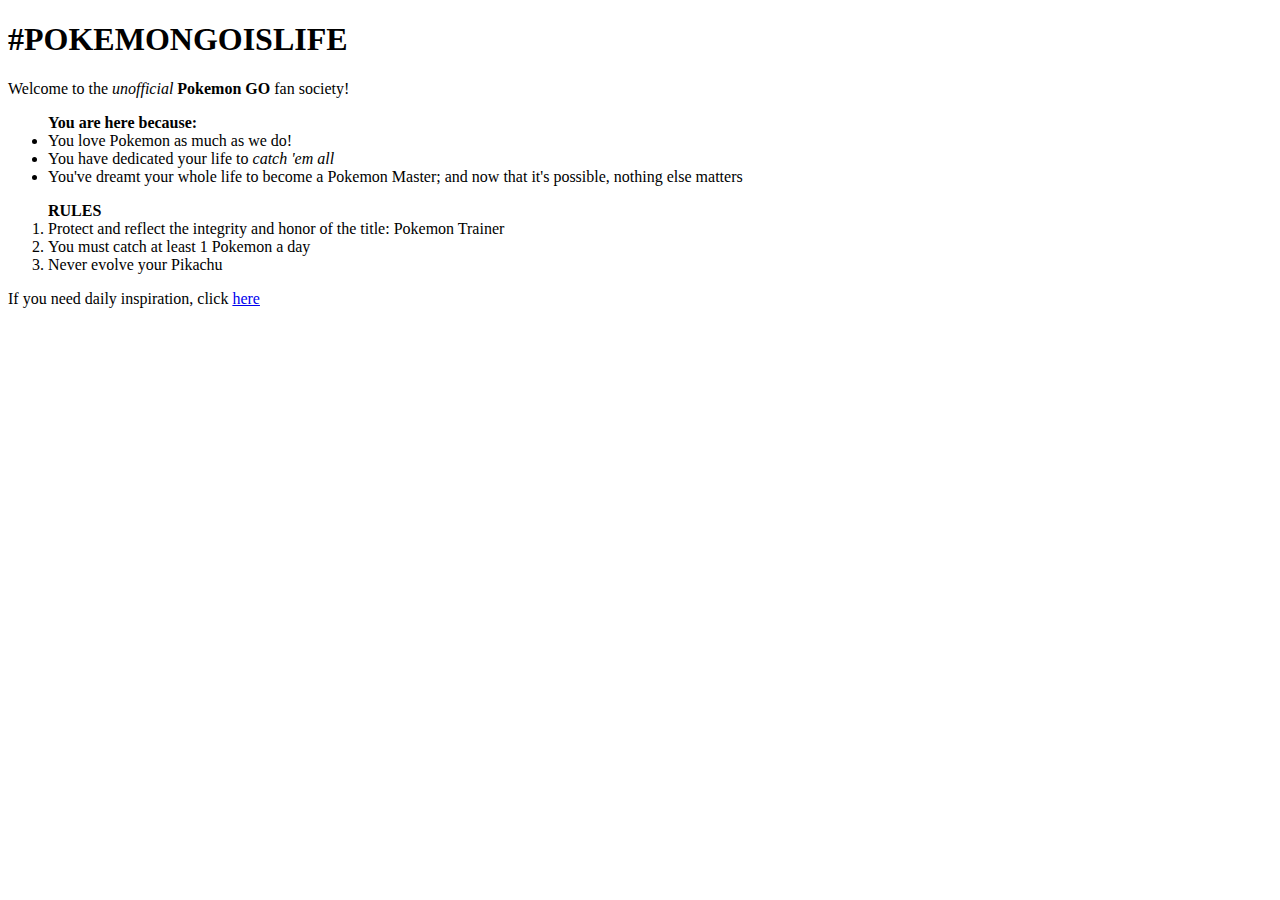
<file: html/web_basics/index.html>
<!DOCTYPE html>
<html>
<head>
	<title></title>
</head>
<body>
	<h1>#POKEMONGOISLIFE</h1>
	<p>
		Welcome to the <em>unofficial</em> <strong>Pokemon GO</strong> fan society!
	</p>
	<ul>
		<strong>You are here because:</strong>
		<li>You love Pokemon as much as we do!</li>
		<li>You have dedicated your life to <em>catch 'em all</em></li>
		<li>You've dreamt your whole life to become a Pokemon Master; and now that it's possible, nothing else matters</li>
	</ul>
	<ol>
		<strong>RULES</strong>
		<li>Protect and reflect the integrity and honor of the title: Pokemon Trainer</li>
		<li>You must catch at least 1 Pokemon a day</li>
		<li>Never evolve your Pikachu</li>
	</ol>
	<footer>
		<p>If you need daily inspiration, click <a href="https://www.pokemon.com/us/">here</a></p>
	</footer>
</body>
</html>
</file>
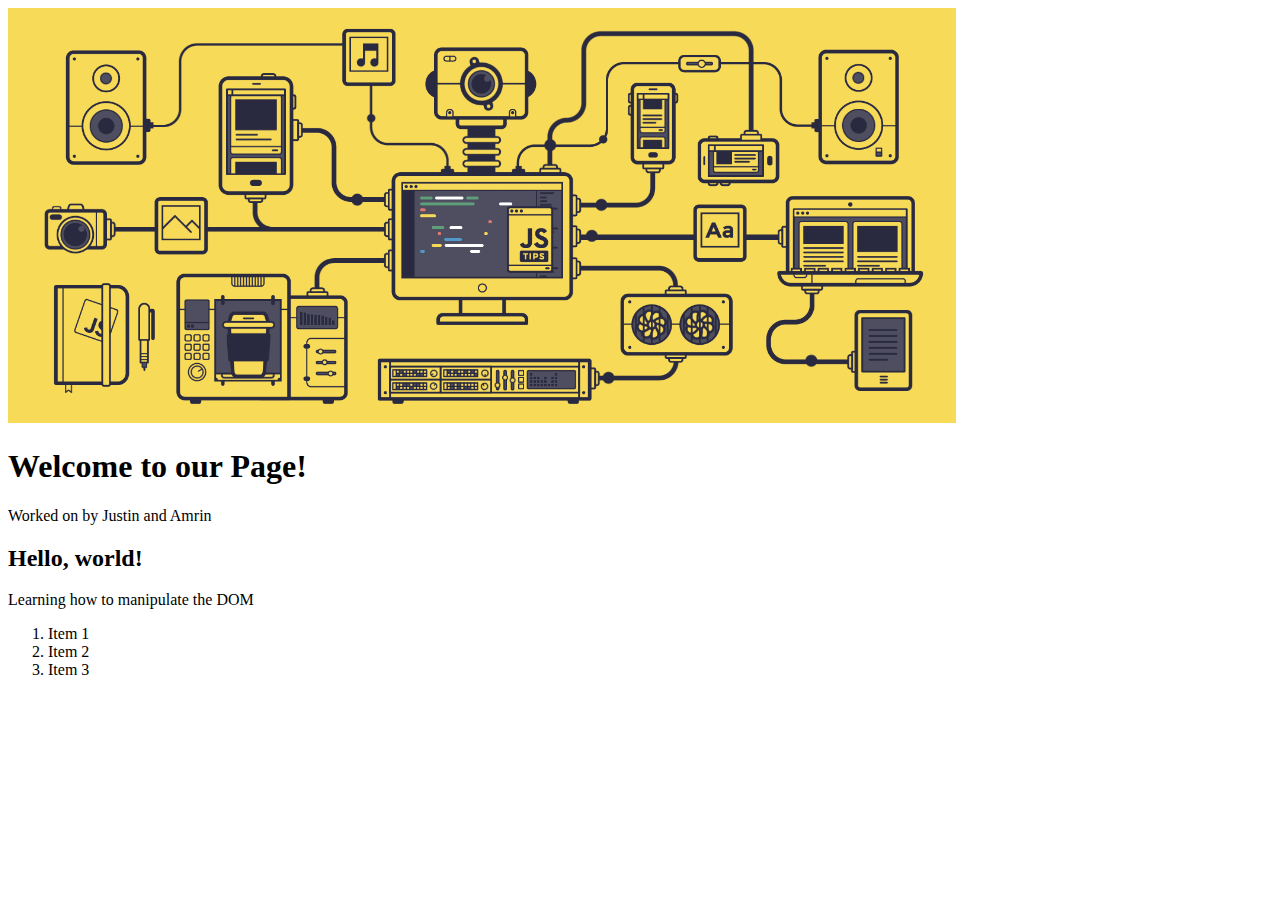
<file: web_dev/client_side_js/index.html>
<!DOCTYPE html>
<html>
<head>
	<title>JavaScript DOM Manipulation</title>
</head>
<body>
	<img src="javascript_gif.gif" alt="JavaScript Connection Gif">
	<h1>Welcome to our Page!</h1>
		<p>Worked on by Justin and Amrin</p>
	<h2>Hello, world!</h2>
		<p>Learning how to manipulate the DOM</p>
	<ol>
		<li>Item 1</li>
		<li>Item 2</li>
		<li>Item 3</li>
	</ol>
	<script src="script.js"></script>
</body>
</html>
</file>
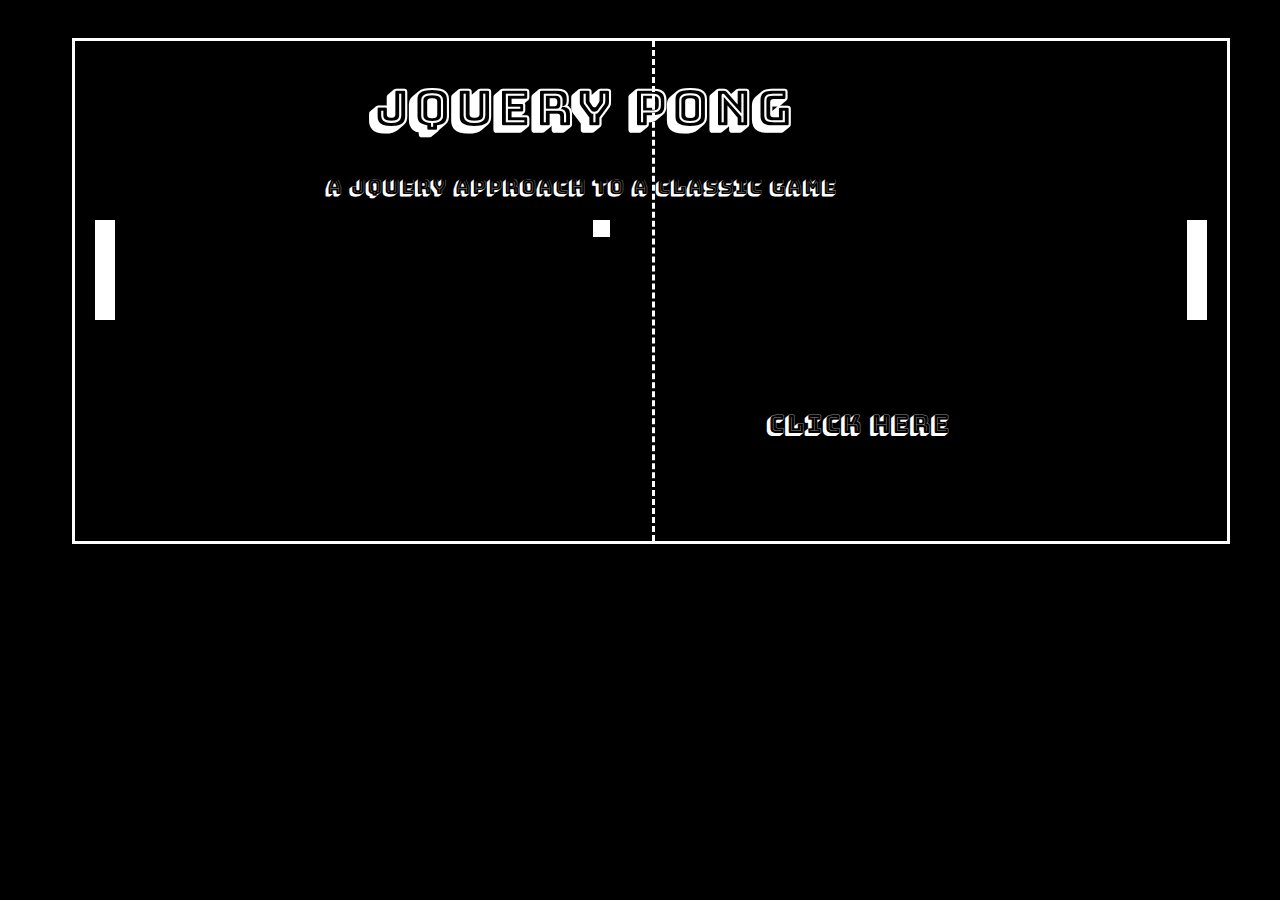
<file: web_dev/jquery/practice_jQuery/index.html>
<!DOCTYPE html>
<html>
<head>
	<title>jQuery Pong</title>
	<link rel="stylesheet" type="text/css" href="master.css">
	<link href="https://fonts.googleapis.com/css?family=Bungee+Shade" rel="stylesheet">
</head>
<body>
	<h1>jQUERY PONG</h1>
		<p>A jQuery approach to a classic game</p>
	<div id="player1"></div>
	<div id="ball"></div>
	<div id="halfcourt"></div>
	<div id="player2"></div>
	<div id="click_here">Click Here</div>

	<script src="https://ajax.googleapis.com/ajax/libs/jquery/3.1.0/jquery.min.js">
	</script>
	<script>
	function blinker() {
	  $("#click_here").fadeOut(500);
	  $("#click_here").fadeIn(500);
	};

	$("#click_here").click(function() {
	  $("h1").fadeOut(300);
	  $("p").fadeOut(300);
	  $(this).fadeOut(300);
	});

	function slider1() {
		$("#player1").mouseover(function() {
    	$(this).animate({marginTop: 400});
    	$(this).animate({marginTop: 0});
		});
	};

	function slider2() {
		$("#player2").mouseover(function() {
    	$(this).animate({marginTop: 400});
    	$(this).animate({marginTop: 0});
		});
	};	

	function moveBall() {
		$("#ball").mouseover(function() {
			$(this).animate({left: '+=100', top: '+=100'});
			$(this).animate({right: '+=100', bottom: '+=100'});
		});
	};

	setInterval(blinker, 1000);	
	setInterval(slider1, 1000);
	setInterval(slider2, 1000);
	setInterval(moveBall, 1000);

	</script>
</body>
</html>
</file>
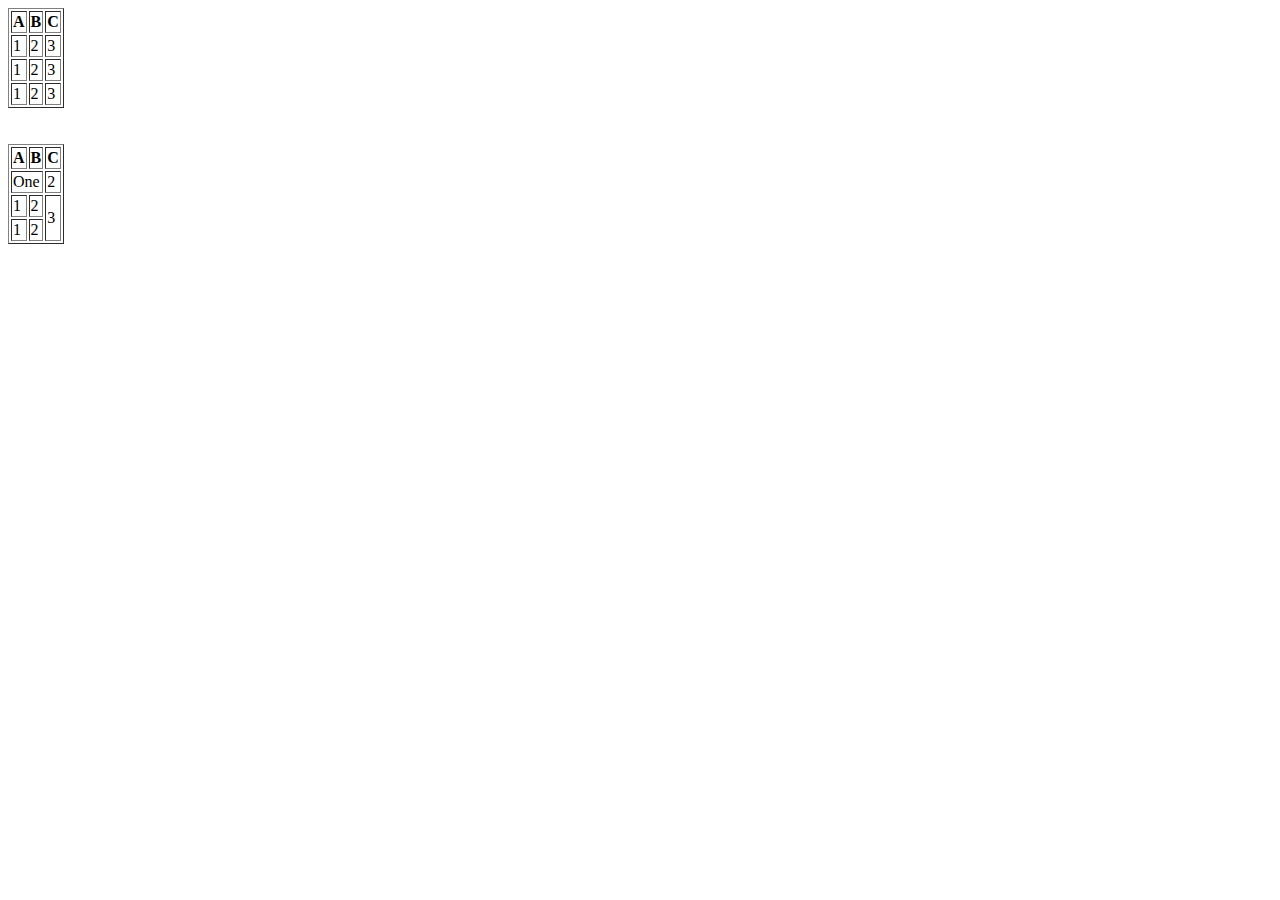
<file: html/table-practice.html>
<!DOCTYPE html>
<html>
<head>
	<title>Table Practice</title>
</head>
<body>
	<table border=1>
		<tr>
			<th>A</th>
			<th>B</th>
			<th>C</th>
		</tr>
		<tr>
			<td>1</td>
			<td>2</td>
			<td>3</td>
		</tr>
		<tr>
			<td>1</td>
			<td>2</td>
			<td>3</td>
		</tr>
		<tr>
			<td>1</td>
			<td>2</td>
			<td>3</td>
		</tr>				
	</table>

	<br/>
	<br/>

	<table border=1>
		<tr>
			<th>A</th>
			<th>B</th>
			<th>C</th>
		</tr>
		<tr>
			<td colspan="2">One</td>
			<td>2</td>
		</tr>
		<tr>
			<td>1</td>
			<td>2</td>
			<td rowspan="2">3</td>
		</tr>
		<tr>
			<td>1</td>
			<td>2</td>
		</tr>	
	</table>

</body>
</html>
</file>
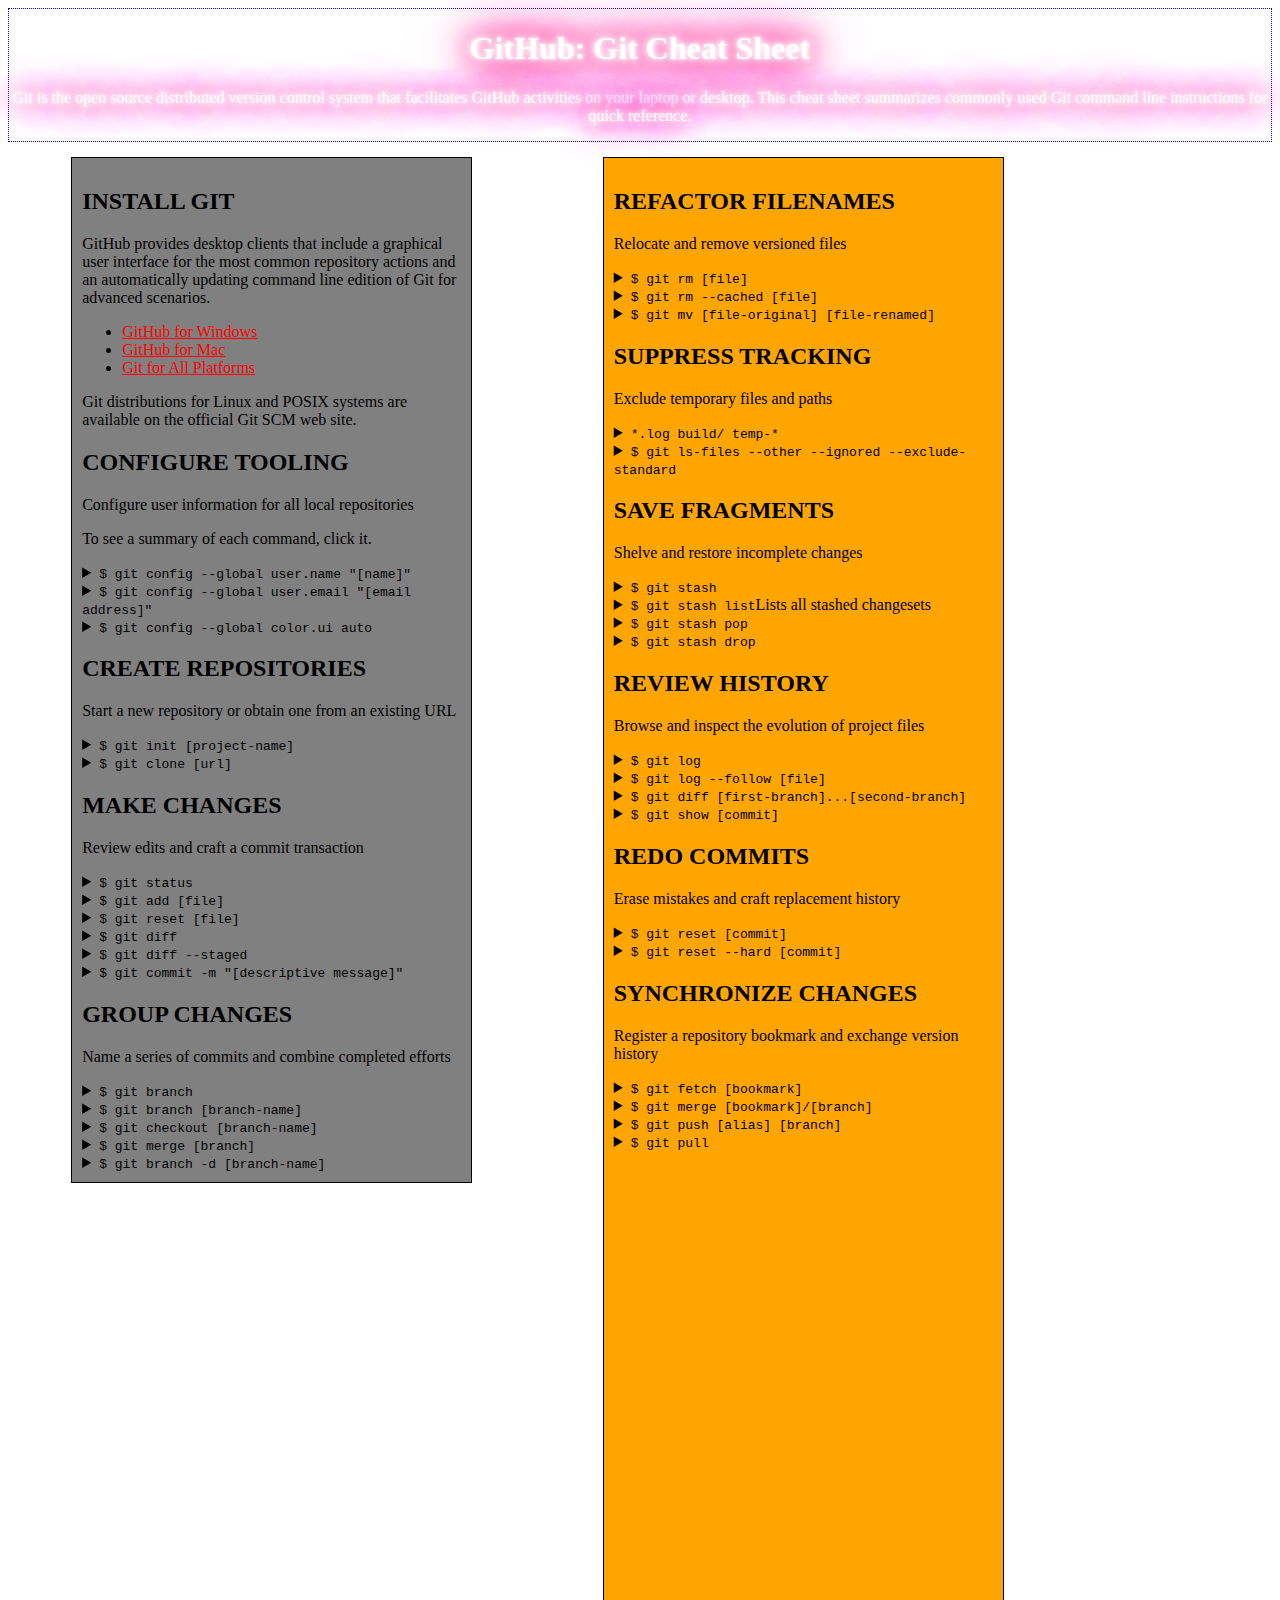
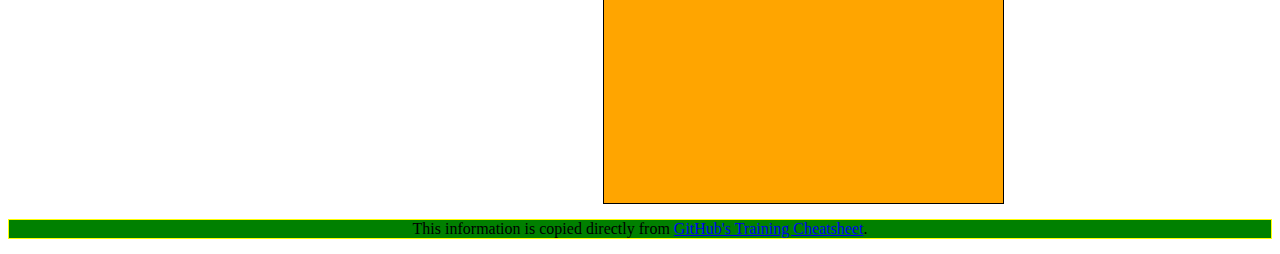
<file: css/GPS_2.1/gps2-1.html>
<!--
Write your names here:
1. Justin Dizon
2. Christina Love

We spent [#] hours on this challenge.
-->

<!-- This challenge uses HTML5 syntax that may not be available in all browsers (It works in Chrome and Safari, from my testing. (<details> and<summary>). -->

<!-- RELEASE 4: Reflection
  
  I felt like this GPS session was one of the more beneficial ones that I've had here at DBC so far. Lawson was an excellent guide who provided excellent feedback and insight for the challenges. I feel a bit more comfortable with CSS positioning after doing the challenge; however, I know that I just need to keep practicing and applying what I know to get that solid understanding of the material. 

  So far, I am really enjoying DBC; and while at first I didn't think I would be too keen on the pairing sessions, I've found them to be really fun and knowledgeable. Pairing with someone and completing a task together reinforces the material that we've been taught in a way that I didn't really expect. Talking through the challenges, creating a plan of action, and actually explaining every line of code that we're writing has been super insightful. 

  I've also learned a lot from both the guides and the other students that I've paired with. 

-->

<!DOCTYPE html>
<html lang="en">
  <head>
    <meta charset="UTF-8">
    <link rel="stylesheet" href="gps2-1.css">  <!-- Insert a link to the stylesheet here -->
    <title>Git Cheat Sheet</title>
  </head>

  <body>
    <header>
      <h1>GitHub: Git Cheat Sheet</h1>
      <p>Git is the open source distributed version control system that
        facilitates GitHub activities on your laptop or desktop.
        This cheat sheet summarizes commonly used Git command line
        instructions for quick reference.</p>
    </header>

    <section class="column-1">
      <article>
        <h2>INSTALL GIT</h2>
        <p>GitHub provides desktop clients that include a graphical user
        interface for the most common repository actions and an automatically
        updating command line edition of Git for advanced scenarios.</p>
        <ul>
          <li><a href="https://windows.github.com">GitHub for Windows</a></li>
          <li><a href="https://mac.github.com">GitHub for Mac</a></li>
          <li><a href="http://git-scm.com">Git for All Platforms</a></li>
        </ul>

        Git distributions for Linux and POSIX systems are available on the
        official Git SCM web site.
      </article>

      <article>
        <h2>CONFIGURE TOOLING</h2>
        <p>Configure user information for all local repositories</p>
        <p> To see a summary of each command, click it.</p>

        <details>
          <summary><code>$ git config --global user.name "[name]"</code></summary>
          <p>Sets the name you want attached to your commit transactions</p>
        </details>

        <details>
          <summary><code>$ git config --global user.email "[email address]"</code></summary>
          <p>Sets the email you want atached to your commit transactions</p>
        </details>

        <details>
          <summary><code>$ git config --global color.ui auto</code></summary>
          <p>Enables helpful colorization of command line output</p>
        </details>
      </article>

      <article>
        <h2>CREATE REPOSITORIES</h2>
        <p>Start a new repository or obtain one from an existing URL</p>

        <details>
          <summary><code>$ git init [project-name]</code></summary>
          <p>Creates a new local repository with the specified name</p>
        </details>

        <details>
          <summary><code>$ git clone [url]</code></summary>
          <p>Downloads a project and its entire version history</p>
        </details>
      </article>

      <article>
        <h2>MAKE CHANGES</h2>
        <p>Review edits and craft a commit transaction</p>

        <details>
          <summary><code>$ git status</code></summary>
          <p>Lists all new or modified files to be committed</p>
        </details>

        <details>
          <summary><code>$ git add [file]</code></summary>
          <p>Snapshots the file in preparation for versioning</p>
        </details>

        <details>
          <summary><code>$ git reset [file]</code></summary>
          <p>Unstages the file, but preserve its contents</p>
        </details>

        <details>
          <summary><code>$ git diff</code></summary>
          <p>Shows file differences not yet staged</p>
        </details>

        <details>
          <summary><code>$ git diff --staged</code></summary>
          <p>Shows file differences between staging and the last file version</p>
        </details>

        <details>
          <summary><code>$ git commit -m "[descriptive message]"</code></summary>
          <p>Records file snapshots permanently in version history</p>
        </details>
      </article>

      <article>
        <h2>GROUP CHANGES</h2>
        <p>Name a series of commits and combine completed efforts</p>

        <details>
          <summary><code>$ git branch</code></summary>
          <p>Lists all local branches in the current repository</p>
        </details>

        <details>
          <summary><code>$ git branch [branch-name]</code></summary>
          <p>Creates a new branch</p>
        </details>

        <details>
          <summary><code>$ git checkout [branch-name]</code></summary>
          <p>Switches to the specified branch and updates the working directory</p>
        </details>

        <details>
          <summary><code>$ git merge [branch]</code></summary>
          <p>Combines the specified branch’s history into the current branch</p>
        </details>

        <details>
          <summary><code>$ git branch -d [branch-name]</code></summary>
          <p>Deletes the specified branch</p>
        </details>
      </article>
    </section>

    <section class="column-2">
      <article>
        <h2>REFACTOR FILENAMES</h2>
        <p>Relocate and remove versioned files</p>

        <details>
          <summary><code>$ git rm [file]</code></summary>
          <p>Deletes the file from the working directory and stages the deletion</p>
        </details>

        <details>
          <summary><code>$ git rm --cached [file]</code></summary>
          <p>Removes the file from version control but preserves the file locally</p>
        </details>

        <details>
          <summary><code>$ git mv [file-original] [file-renamed]</code></summary>
          <p>Changes the file name and prepares it for commit</p>
        </details>
      </article>

      <article>
        <h2>SUPPRESS TRACKING</h2>
        <p>Exclude temporary files and paths</p>

        <details>
          <summary><code>*.log
                    build/
                    temp-*
          </code></summary>
          <p>A text file named .gitignore suppresses accidental versioning of files and paths matching the specified paterns</p>
        </details>

        <details>
          <summary><code>$ git ls-files --other --ignored --exclude-standard</code></summary>
          <p>Lists all ignored files in this project</p>
        </details>
      </article>

      <article>
        <h2>SAVE FRAGMENTS</h2>
        <p>Shelve and restore incomplete changes</p>

        <details>
          <summary><code>$ git stash</code></summary>
          <p>Temporarily stores all modified tracked files</p>
        </details>

        <details>
          <summary><code>$ git stash list</code>Lists all stashed changesets</summary>
          <p></p>
        </details>

        <details>
          <summary><code>$ git stash pop</code></summary>
          <p>Restores the most recently stashed files</p>
        </details>

        <details>
          <summary><code>$ git stash drop</code></summary>
          <p>Discards the most recently stashed changeset</p>
        </details>

      </article>

      <article>
        <h2>REVIEW HISTORY</h2>
        <p>Browse and inspect the evolution of project files</p>

        <details>
          <summary><code>$ git log</code></summary>
          <p>Lists version history for the current branch</p>
        </details>

        <details>
          <summary><code>$ git log --follow [file]</code></summary>
          <p>Lists version history for a file, including renames</p>
        </details>

        <details>
          <summary><code>$ git diff [first-branch]...[second-branch]</code></summary>
          <p>Shows content differences between two branches</p>
        </details>

        <details>
          <summary><code>$ git show [commit]</code></summary>
          <p>Outputs metadata and content changes of the specified commit</p>
        </details>
      </article>

      <article>
        <h2>REDO COMMITS</h2>
        <p>Erase mistakes and craft replacement history</p>

        <details>
          <summary><code>$ git reset [commit]</code></summary>
          <p>Undoes all commits after [commit], preserving changes locally</p>
        </details>

        <details>
          <summary><code>$ git reset --hard [commit]</code></summary>
          <p>Discards all history and changes back to the specified commit</p>
        </details>
      </article>

      <article>
        <h2>SYNCHRONIZE CHANGES</h2>
        <p>Register a repository bookmark and exchange version history</p>

        <details>
          <summary><code>$ git fetch [bookmark]</code></summary>
          <p>Downloads all history from the repository bookmark</p>
        </details>

        <details>
          <summary><code>$ git merge [bookmark]/[branch]</code></summary>
          <p>Combines bookmark’s branch into current local branch</p>
        </details>

        <details>
          <summary><code>$ git push [alias] [branch]</code></summary>
          <p>Uploads all local branch commits to GitHub</p>
        </details>

        <details>
          <summary><code>$ git pull</code></summary>
          <p>Downloads bookmark history and incorporates changes</p>
        </details>
      </article>
    </section>

    <footer>
      This information is copied directly from <a href="https://training.github.com/kit/downloads/github-git-cheat-sheet.pdf">GitHub's Training Cheatsheet</a>.
    </footer>
  <!-- Add your reflection here as a comment. -->
  </body>
</html>
</file>
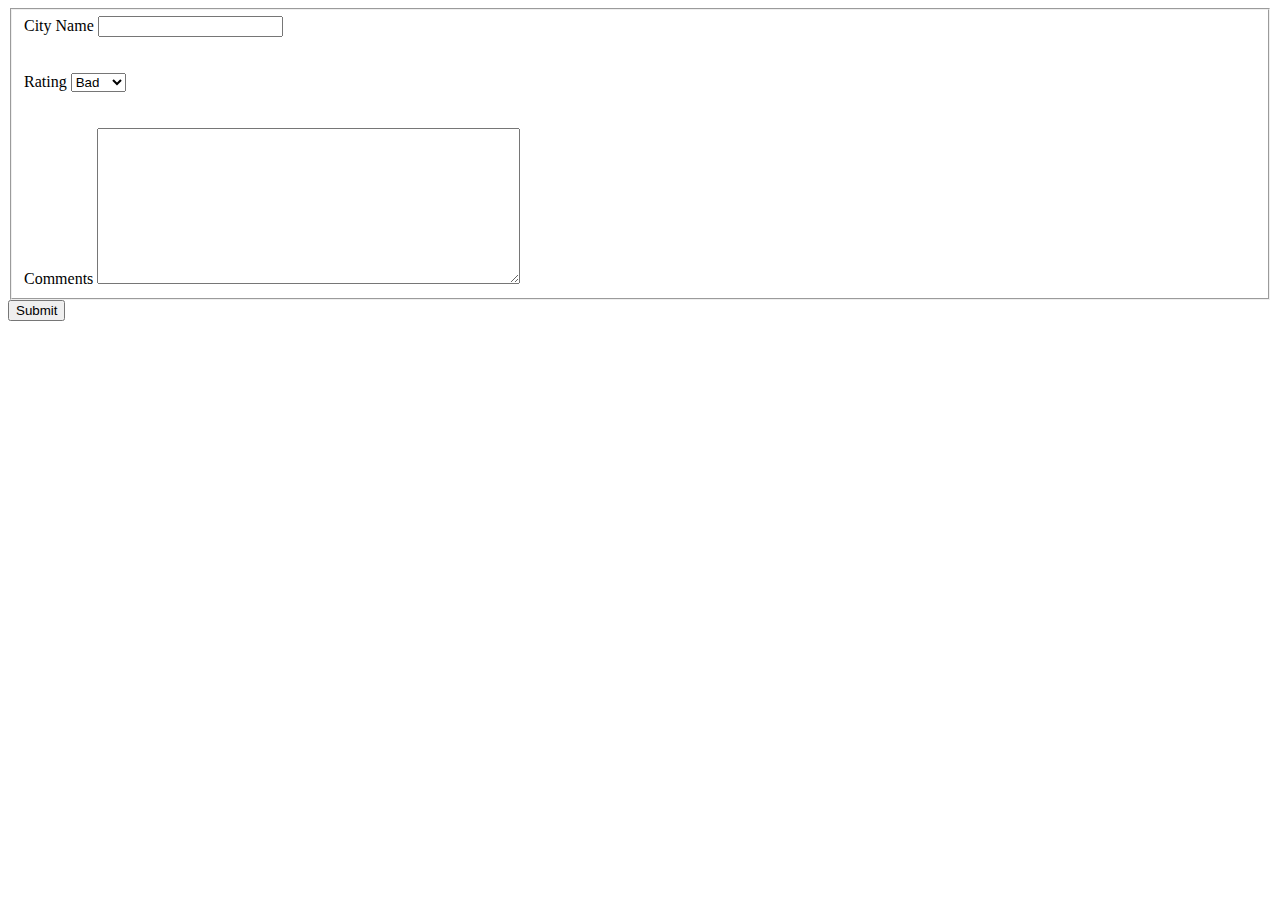
<file: html/forms/practice-form.html>
<!DOCTYPE html>
<html>
<head>
	<title>#BestCity</title>
</head>
<body>
	<form name="Best City" action="success.html" method="post">
		<fieldset>
			<div>
				<label>City Name</label>
				<input type="text" name="cityname">
			</div>
			<br>
			<br>
			<div>
				<label>Rating</label>
				<select>
					<option value="Bad">Bad</option>
					<option value="Good">Good</option>
					<option value="Best">Best</option>
				</select>
			</div>
			<br>
			<br>
			<div>
				<label>Comments</label>
				<textarea name="textarea" rows="10" cols="50"></textarea>
			</div>
		</fieldset>

		<button type="submit">Submit</button>
	</form>
</body>
</html>
</file>
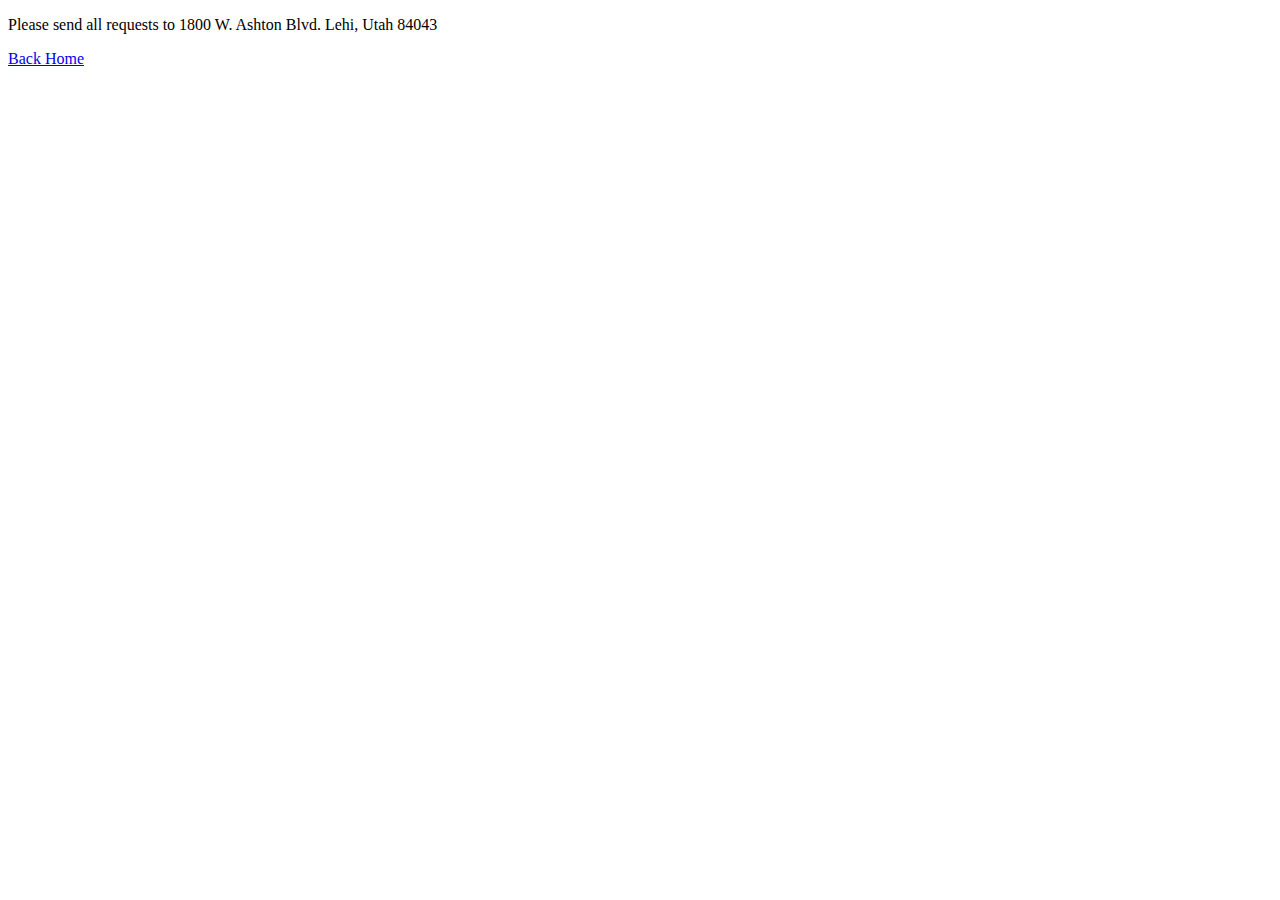
<file: html/moon_bootz/contact.html>
<!DOCTYPE html>
  <html>
    <head>
    	<title></title>
    </head>
    <body>
    <p> Please send all requests to 
    1800 W. Ashton Blvd.
    Lehi, Utah 84043 
    </p>	
    <footer>
        <a href="index.html">Back Home</a>
    </footer>
    </body>
   </html>
</file>
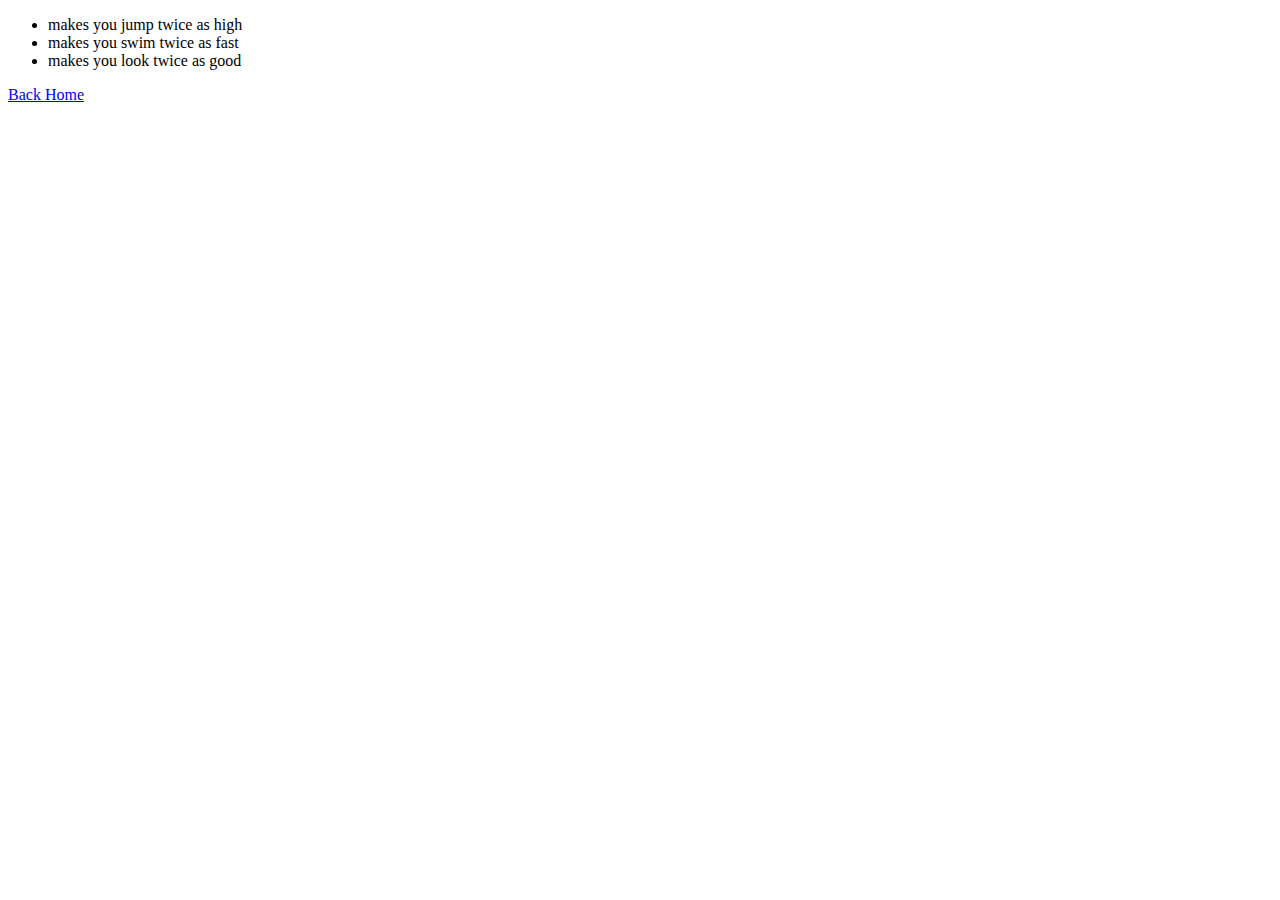
<file: html/moon_bootz/product_details.html>
<!DOCTYPE html>
  <html>
    <head>
    	<title></title>
    </head>
    <body>
   <ul> 
   	<li>
   		makes you jump twice as high
   	</li>
    <li>
        makes you swim twice as fast
   	</li>
   	<li>
   		makes you look twice as good
   	</li>
   </ul>
    <footer>
        <a href="index.html">Back Home</a>
    </footer>
    </body>
   </html>
</file>
<file: web_dev/jquery/practice_jQuery/master.css>
* {
	font-family: 'Bungee Shade', cursive;
	color: white;
}

body {
	border: 3px solid white;
	display: inline-block;
	width: 90%;
	height:500px;
	position: relative;
	background-color: black;
	left: 5%;
	top: 30px;
}

h1 {
	font-size: 50px;
}

p {
	font-size: 20px;
}

h1, p {
	text-align: center;
	width: 550px;
	position: relative;
	left: 20%;
}

#player1 {
	background-color: white;
	width: 20px;
	height: 100px;
	display: inline-block;
	position: absolute;
	float: left;
	left: 20px;
}

#player2 {
	background-color: white;
	width: 20px;
	height: 100px;
	display: inline-block;
	position: absolute;
	float: right;
	right: 20px;
}

#ball {
	border: 1px solid white;
	background-color: white;
	width: 15px;
	height: 15px;
	background-color: white;
	display: inline-block;
	position: absolute;
	left: 45%;
}

#halfcourt {
	text-align: center;
	border-right: 3px dashed white;
	width: 1px;
	height: 500px;
	display: inline-block;
	position: absolute;
	left: 50%;
	bottom: 0%;
}

#click_here {
	font-size: 25px;
	display: inline-block;
	position: absolute;
	left: 60%;
	bottom: 100px;
}
</file>
<file: css/GPS_2.1/gps2-1.css>
header {
  background-image: url("https://i.ytimg.com/vi/TInfxe7c7yA/maxresdefault.jpg");
  border:1px dotted blue;
  text-align: center;
  margin-bottom: 15px;
  color: white;
  text-shadow: 0 0 5px #fff, 0 0 10px #fff, 0 0 15px #fff, 0 0 20px #ff2d95, 0 0 30px #ff2d95, 0 0 40px #ff2d95, 0 0 50px #ff2d95, 0 0 75px #ff2d95;
}

footer {
  background-color: green;
  border: 1px solid yellow;
  text-align: center;
  margin-top: 15px;
  margin-bottom: 15px;
}

.column-1 {
  background-color: grey;
  border: 1px solid black;
  display: inline-block;
  vertical-align: top;
  text-align: left;
  max-width: 30%;
  margin: 0 5%;
  padding: 10px;
}

.column-1:hover {
  color: skyblue;
}

.column-2 {
  background-color: orange;
  border: 1px solid black;
  display: inline-block;
  vertical-align: top;
  text-align: left;
  max-width: 30%;
  height: 1625px;
  margin: 0  5%;
  padding: 10px;
}

section a {
  color: red;
}

section a:visted {
  color:green;
}
</file>
